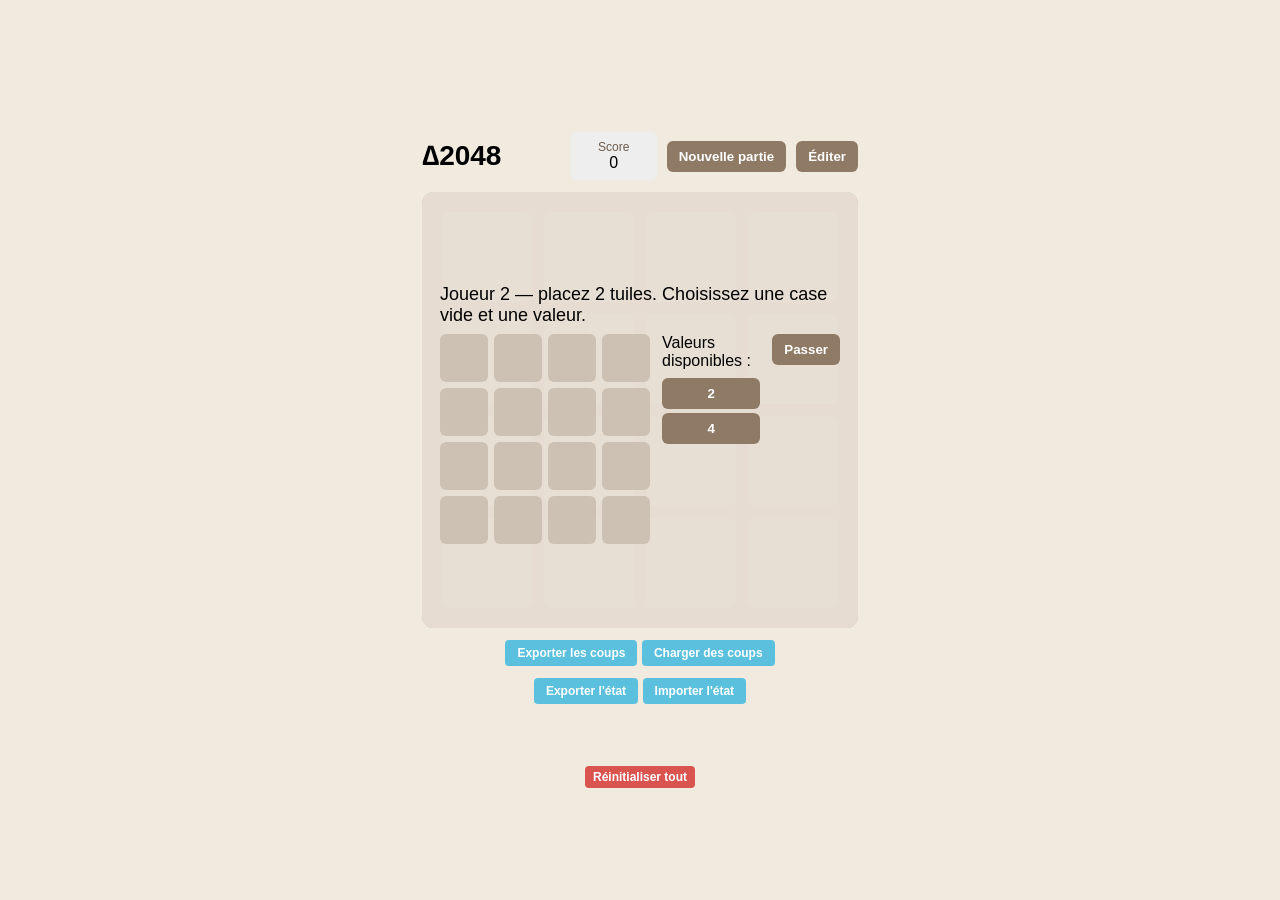
<file: free/index.html>
<!doctype html>
<html lang="fr">
<head>
  <meta charset="utf-8">
  <meta name="viewport" content="width=device-width,initial-scale=1">
  <title>∆2048 — Jeu local</title>
  <link rel="stylesheet" href="../styles.css">
</head>
<body>
  <div class="container">
    <header>
      <h1>∆2048</h1>
      <div class="controls">
        <div class="scorebox">
          <div class="small">Score</div>
          <div id="score">0</div>
        </div>
        <button id="newgame">Nouvelle partie</button>
        <button id="edit">Éditer</button>
      </div>
    </header>

    <div id="turn-indicator" class="turn-indicator" aria-live="polite"></div>

    <div class="board" id="board" tabindex="0">
      <div class="grid" id="grid">
        <!-- cellules visuelles -->
      </div>
      <div class="tile-layer" id="tile-layer"></div>
    </div>
    <div id="bottom_buttons">
      <button id="export">Exporter les coups</button>
      <button id="import">Charger des coups</button>
    </div>
    <div id="bottom_buttons">
      <button id="export-state">Exporter l'état</button>
      <button id="import-state">Importer l'état</button>
    </div>
    <div id="bottom_buttons">
      <button id="reset">Réinitialiser tout</button>
    </div>
  </div>

  <script type="module" src="../app.js"></script>
</body>
</html>
</file>
<file: styles.css>
:root {
  --rows: 4;
  --cols: 4;
  --cell-size: 90px;
  --gap: 12px;
  --board-bg: #bbada0;
  --cell-bg: #cdc1b4;
  --tile-radius: 8px;
  --font-family: 'Segoe UI', Roboto, Helvetica, Arial, sans-serif;
}

* {
  box-sizing: border-box
}

body {
  display: flex;
  min-height: 100vh;
  align-items: center;
  justify-content: center;
  padding: 20px;
  padding-bottom: 0;
  background: #f0eadf;
  font-family: var(--font-family);
  margin: 0;
}

.container {
  width: calc(var(--cell-size) * var(--cols) + var(--gap) * (var(--cols) - 1) + 40px);
}

header {
  display: flex;
  justify-content: space-between;
  align-items: center;
  margin-bottom: 12px
}

h1 {
  font-size: 28px;
  margin: 0
}

.controls {
  display: flex;
  gap: 10px;
  align-items: center
}

button {
  background: #8f7a66;
  border: none;
  color: white;
  padding: 8px 12px;
  border-radius: 6px;
  cursor: pointer;
  font-weight: 600
}

button:hover {
  filter: brightness(1.05)
}

.scorebox {
  background: #eee;
  padding: 8px 12px;
  border-radius: 6px;
  min-width: 86px;
  text-align: center
}

.small {
  font-size: 12px;
  color: #6b5b4c
}

.turn-indicator {
  margin: 4px 0 12px;
  color: #6b5b4c;
  font-weight: 600;
  min-height: 18px
}

.board {
  position: relative;
  padding: 20px;
  background: var(--board-bg);
  border-radius: 12px;
  display: inline-block
}

.grid {
  display: grid;
  grid-template-columns: repeat(var(--cols), var(--cell-size));
  grid-gap: var(--gap)
}

.cell {
  width: var(--cell-size);
  height: var(--cell-size);
  background: var(--cell-bg);
  border-radius: var(--tile-radius)
}

/* tiles (absolute on top of grid) */
.tile-layer {
  position: absolute;
  left: 20px;
  top: 20px;
  pointer-events: none;
  width: calc(var(--cell-size) * var(--cols) + var(--gap) * (var(--cols) - 1));
  height: calc(var(--cell-size) * var(--rows) + var(--gap) * (var(--rows) - 1));
}

.tile {
  position: absolute;
  width: var(--cell-size);
  height: var(--cell-size);
  display: flex;
  align-items: center;
  justify-content: center;
  border-radius: var(--tile-radius);
  font-weight: 700;
  font-size: 24px;
  transition: transform 120ms ease, top 120ms ease, left 120ms ease, opacity 120ms ease;
}

.tile.new {
  transform: scale(0.2);
  opacity: 0
}

.tile.show {
  transform: scale(1);
  opacity: 1
}

.tile.merged {
  animation: pop 150ms ease
}

@keyframes pop {
  0% {
    transform: scale(1.1)
  }

  50% {
    transform: scale(0.95)
  }

  100% {
    transform: scale(1)
  }
}

/* tile colors */
.t-2 {
  background: #eee4da;
  color: #776e65
}

.t-4 {
  background: #ede0c8;
  color: #776e65
}

.t-8 {
  background: #f2b179;
  color: #f9f6f2
}

.t-16 {
  background: #f59563;
  color: #f9f6f2
}

.t-32 {
  background: #f67c5f;
  color: #f9f6f2
}

.t-64 {
  background: #f65e3b;
  color: #f9f6f2
}

.t-128 {
  background: #edcf72;
  color: #f9f6f2;
  font-size: 20px
}

.t-256 {
  background: #edcc61;
  color: #f9f6f2;
  font-size: 20px
}

.t-512 {
  background: #edc850;
  color: #f9f6f2;
  font-size: 20px
}

.t-1024 {
  background: #edc53f;
  color: #f9f6f2;
  font-size: 18px
}

.t-2048 {
  background: #edc22e;
  color: #f9f6f2;
  font-size: 18px
}

.t-4096 {
  background: #eee4da;
  color: #776e65;
  font-size: 18px
}

.t-8192 {
  background: #ede0c8;
  color: #776e65;
  font-size: 18px
}

.t-16384 {
  background: #f2b179;
  color: #f9f6f2;
  font-size: 16px
}

.t-32768 {
  background: #f59563;
  color: #f9f6f2;
  font-size: 16px
}

.t-65536 {
  background: #f67c5f;
  color: #f9f6f2;
  font-size: 16px
}

.t-131072 {
  background: #f65e3b;
  color: #f9f6f2;
  font-size: 16px
}

.t-262144 {
  background: #edcf72;
  color: #f9f6f2;
  font-size: 14px
}

.t-524288 {
  background: #edcc61;
  color: #f9f6f2;
  font-size: 14px
}

.t-1048576 {
  background: #edc850;
  color: #f9f6f2;
  font-size: 14px
}

.t-2097152 {
  background: #edc53f;
  color: #f9f6f2;
  font-size: 14px
}

.overlay {
  position: absolute;
  inset: 0;
  background: rgba(238, 228, 218, 0.85);
  display: flex;
  align-items: center;
  justify-content: center;
  border-radius: 12px;
  flex-direction: column;
  padding: 18px
}

.overlay p {
  margin: 8px 0;
  font-size: 18px
}

.placement-panel {
  display: flex;
  gap: 12px;
  align-items: flex-start
}

.placement-values {
  display: flex;
  flex-direction: column;
  gap: 8px
}

.value-buttons-container {
  max-height: 200px;
  overflow-y: auto;
  display: flex;
  flex-direction: column;
  gap: 4px
}

.value-btn {
  padding: 8px 12px;
  border-radius: 6px;
  border: none;
  cursor: pointer;
  font-weight: 700
}

.value-btn.selected {
  background: #a0865a;
  color: white;
  outline: 3px solid #8f7a66
}

.config-form {
  display: flex;
  flex-direction: column;
  gap: 12px
}

.config-form label {
  display: flex;
  flex-direction: column;
  gap: 4px;
  font-size: 14px
}

.config-form input[type="text"] {
  padding: 6px;
  border: 1px solid #ccc;
  border-radius: 4px
}

.config-form input[type="checkbox"] {
  margin-right: 8px
}

.config-buttons {
  display: flex;
  gap: 8px;
  justify-content: center
}

#bottom_buttons {
  margin-top: 12px;
  text-align: center
}

#bottom_buttons button {
  background: #5bc0de;
  border: none;
  color: white;
  padding: 6px 12px;
  border-radius: 4px;
  cursor: pointer;
  font-size: 12px
}

#bottom_buttons button:hover {
  filter: brightness(1.05)
}

.footer {
  margin-top: 12px;
  font-size: 13px;
  color: #6b5b4c
}

button#reset {
  margin: auto;
  margin-top: 50px;
  background: #d9534f;
  border: none;
  color: white;
  padding: 4px 8px;
  border-radius: 4px;
  cursor: pointer;
  font-size: 12px;
  text-align: center;
}

button#reset:hover {
  filter: brightness(1.05)
}

.picker-grid {
  display: grid;
  grid-template-columns: repeat(var(--cols), 48px);
  grid-gap: 6px
}

.picker-cell {
  width: 48px;
  height: 48px;
  background: var(--cell-bg);
  border-radius: 6px;
  display: flex;
  align-items: center;
  justify-content: center;
  cursor: pointer;
  font-weight: 700
}

.picker-cell.empty {
  background: var(--cell-bg)
}

.picker-cell.selected {
  outline: 3px solid #8f7a66
}

.picker-cell.drag-over {
  outline: 3px solid #4CAF50
}

/* responsive */
@media (max-width:480px) {
  :root {
    --cell-size: 64px
  }
}
</file>
